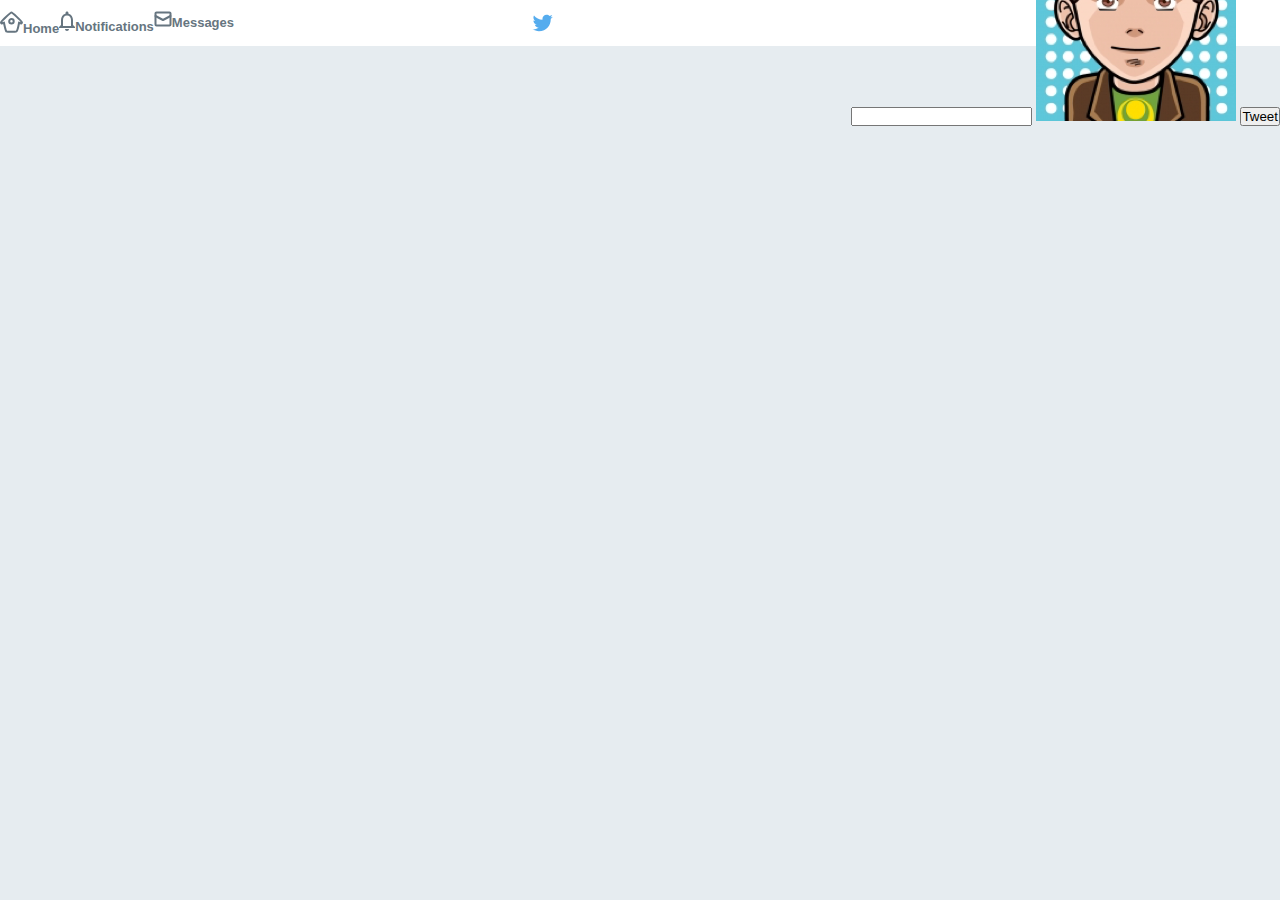
<file: index.html>
<!DOCTYPE html>
<html lang="en">

<head>
  <meta charset="UTF-8">
  <meta name="viewport" content="width=device-width, initial-scale=1.0">
  <meta http-equiv="X-UA-Compatible" content="ie=edge">
  <title>Twitter</title>

  <link rel="stylesheet" href="style.css">
</head>

<body>
  <header id="main-header">
    <nav>
      <ul>
        <li><img src="/images/home.svg" alt="">Home</li>
        <li><img src="/images/notification.svg" alt="">Notifications</li>
        <li><img src="/images/message.svg" alt="">Messages</li>
      </ul>
    </nav>
    <img src="/images/logo.svg" alt="Logo Twitter">
    <div>
      <input type="text">
      <img src="/images/avatar.png" alt="">
      <button>Tweet</button>
    </div>
  </header>
</body>

</html>
</file>
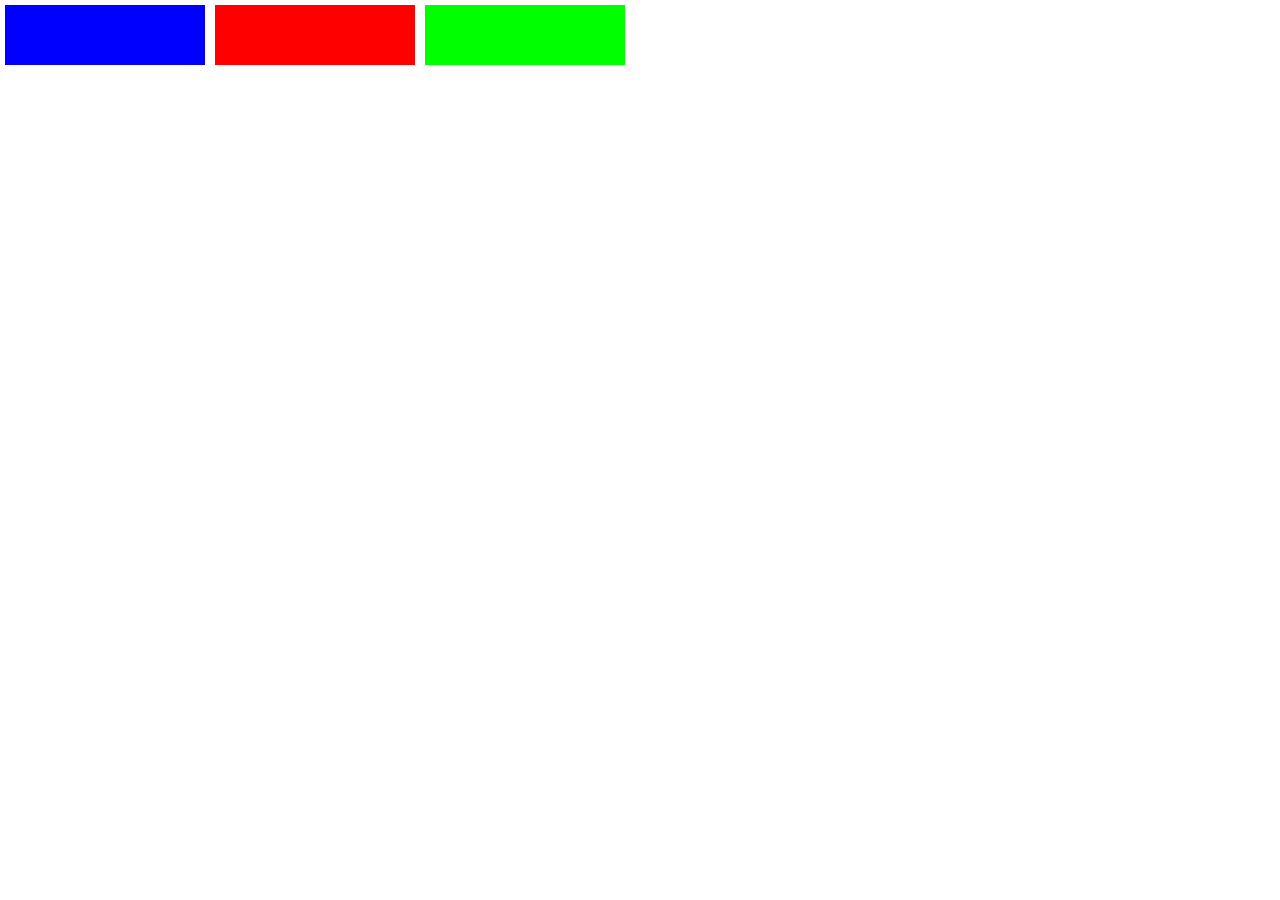
<file: conceitos.html>
<!DOCTYPE html>
<html lang="en">

<head>
  <meta charset="UTF-8">
  <meta name="viewport" content="width=device-width, initial-scale=1.0">
  <meta http-equiv="X-UA-Compatible" content="ie=edge">
  <title>Curso FlexBox</title>

  <link rel="stylesheet" href="app.css">
</head>

<body>
  <div id="app">
    <div class="box red"></div>
    <div class="box green"></div>
    <div class="box blue"></div>
  </div>
</body>

</html>
</file>
<file: style.css>
* {
  margin: 0;
  padding: 0;
  box-sizing: border-box;
}

body {
  background: #e6ecf0;
  font-family: 'Helvetica Neue', 'Helvetica', Arial, sans-serif;
  text-rendering: optimizeLegibility !important;
  -webkit-font-smoothing: antialiased !important;
}

header#main-header {
  display: flex;
  align-items: center;
  justify-content: space-between;
  height: 46px;
  background-color: #fff;
}

header#main-header nav ul {
  display: flex;
  list-style: none;
}

header#main-header nav ul li {
  font-size: 13px;
  color: #667580;
  font-weight: bold;
}
</file>
<file: app.css>
html,
body,
#app {
  height: 100%;
  margin: 0;
}

#app {
  display: flex;
}

/* flex: flex-grow flex-shrink */

.box {
  width: 200px;
  height: 60px;
  margin: 5px;
}
.red {
  background: #f00;
  order: 1;
}

.green {
  background: #0f0;
  order: 2;

}

.blue {
  background: #00f;
  order: 0;
}
</file>
